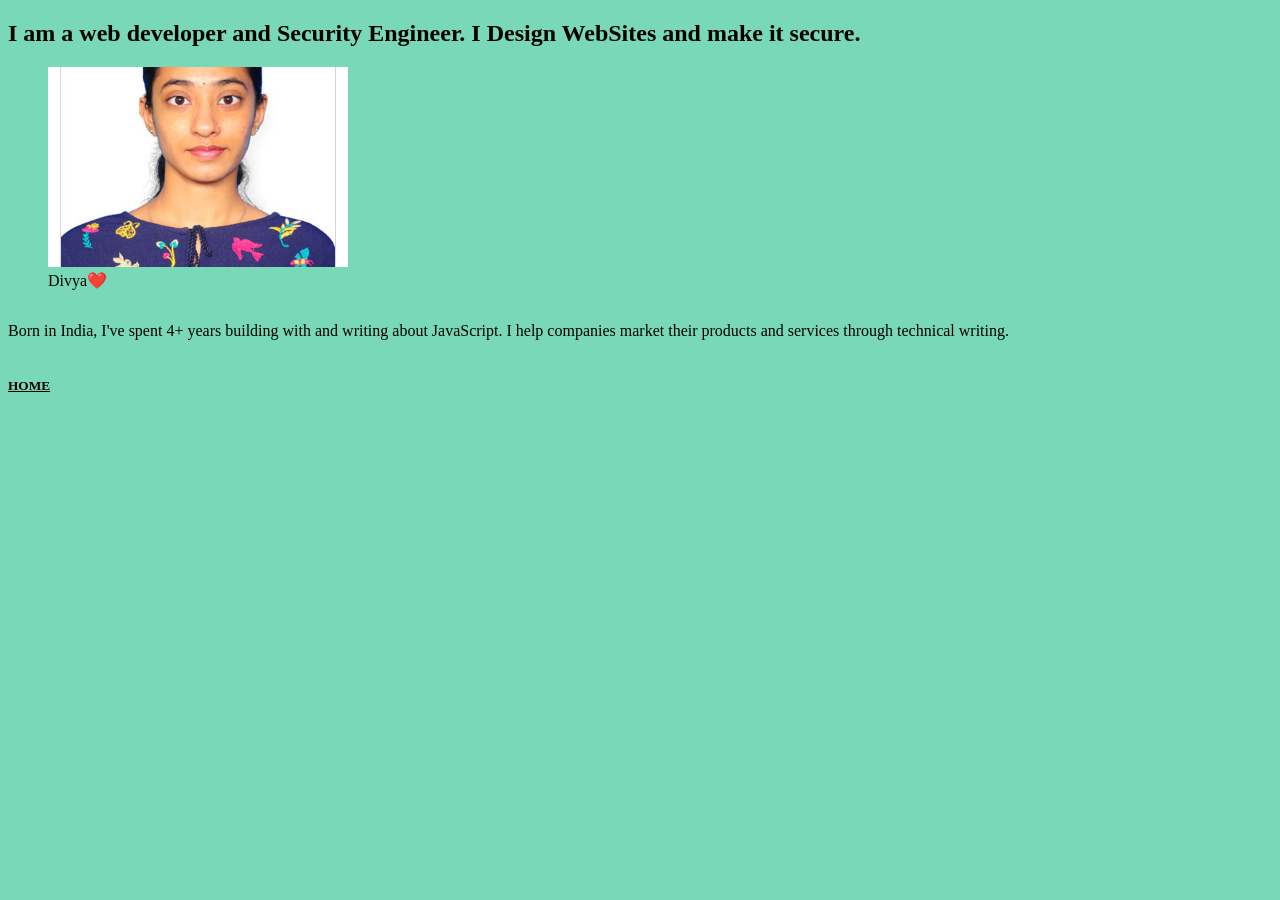
<file: about.html>
<!DOCTYPE html>
<html lang="en">
<head>
    <meta charset="UTF-8">
    <meta name="viewport" content="width=device-width, initial-scale=1.0">
    <title>About Page</title>
</head>
<style>
    body{
        background-color: rgb(121, 216, 184);
    }
@media (max-width: 468px) {
  .about_content {
    transform: skewX(0deg);
  }
}

.about_img {
  width: 300px;
  height: 200px;
  object-fit: cover;
  align-items: center;
}

.h5{
    display: inline-block;
}
a{
    color:black;
}
</style>
<body>
    <div class="wrapper">
    <div class="text_center">
      <h2>
        I am a web developer and Security Engineer. I Design WebSites and make it secure.
    </div>
    <div class="wrapper_inner">
      <div class="about_content flex flex_around">
        <figure class="about_figure text_center">
          <img width="200px" height="200px" src="221551601009.jpg" alt="Developer" class="about_img" />
          <figcaption class="about_caption">Divya❤️</figcaption>
        </figure>
        <p class="h5">
          Born in India, I've spent 4+ years building with and writing about JavaScript. I help companies market their products and services through technical writing.
        </p>
        <h5><a href="home.html">HOME</a></h5>
      </div>
    </div>
  </div>
</body>
</html>
</file>
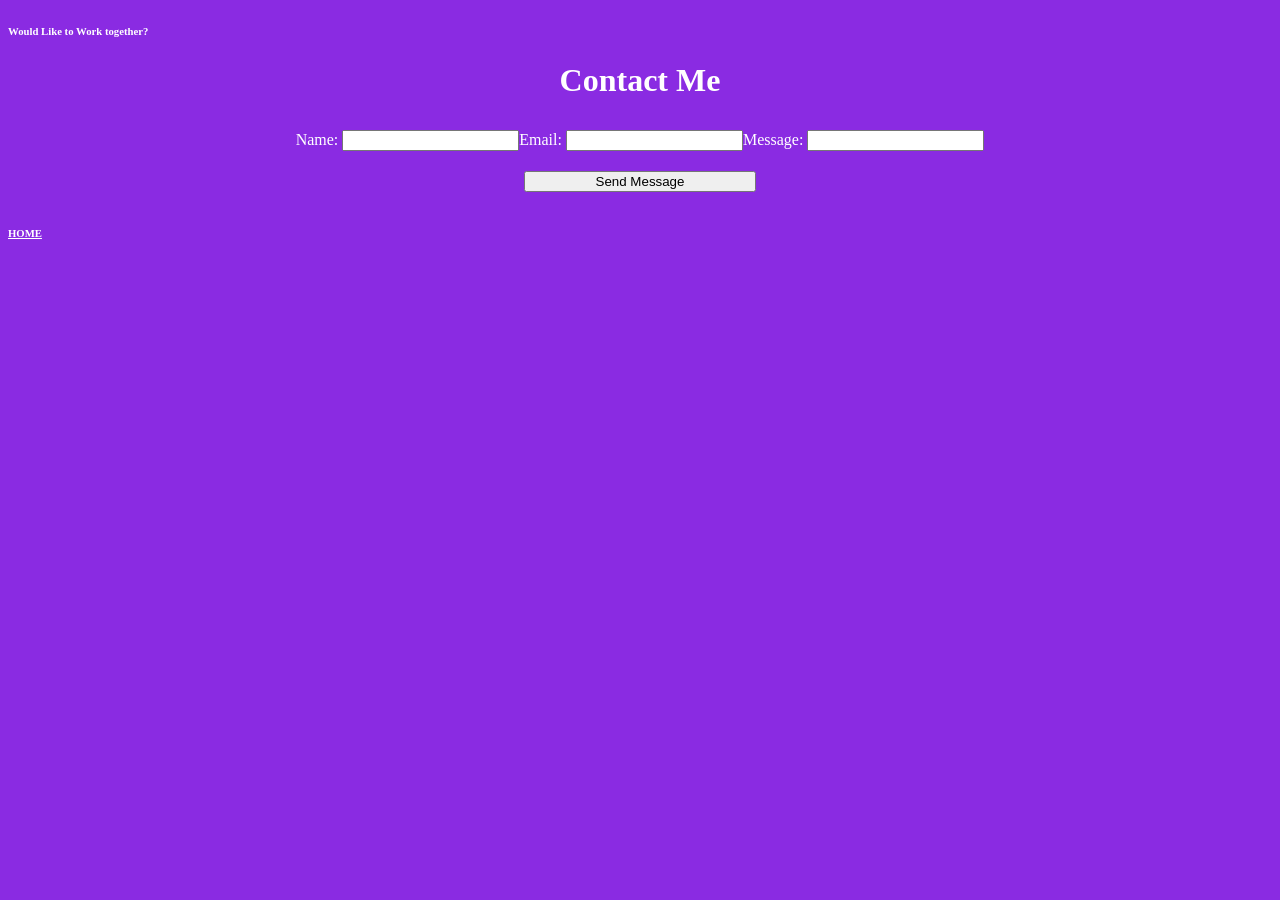
<file: contact.html>
<!DOCTYPE html>
<html lang="en">
<head>
    <meta charset="UTF-8">
    <meta name="viewport" content="width=device-width, initial-scale=1.0">
    <title>Contact Page</title>
</head>
<style>
body{
    background-color: blueviolet;
    color:white;
}
h1{
    text-align: center;
}
form{
    text-align: center;
    display: block;
    padding: 10px;
}
button{
    margin-top: 20px;
    padding-left: 70px;
    padding-right: 70px;
    
}
a{
    color: white;
}
</style>
<body>
    <div>
        <h6>Would Like to Work together?</h6>
        <h1>Contact Me</h1>
    </div>
    <form>
        <table>
        <tr>Name: <input type="text"></tr>
        <tr>Email: <input type="email"></tr>
        <tr>Message: <input type="text"></tr>
        </table>
        <button type="submit">Send Message</button>
    </form>
    <h6><a href="home.html"> HOME </a></h6>
</body>
</html>
</file>
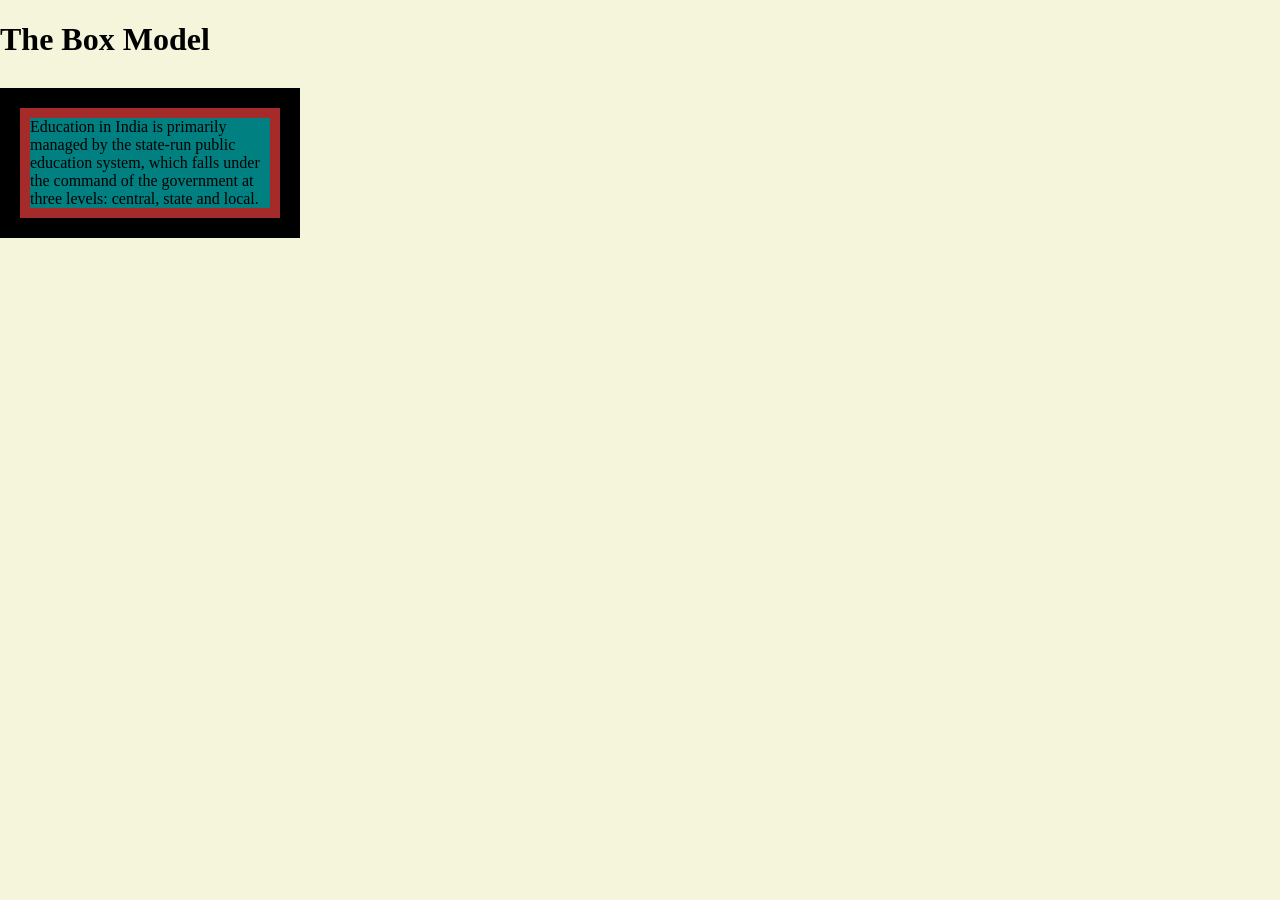
<file: site/box-creation.html>
<!DOCTYPE html>
<html lang="en">
<head>
    <meta charset="UTF-8">
    <meta name="viewport" content="width=device-width, initial-scale=1.0">
    <title>The Box Model</title>
    <style>
        *{
            box-sizing: border-box;
        }
        body{
            margin: 0;
            padding: 0;
            background-color: beige;
            
        }
        #box{
            background-color: brown;
            padding: 10px 10px 10px 10px;
            border: 20px solid black;
            width: 300px;
            margin-top: 20px;
           
        }
        #content{
            background-color: teal;
        }
        h1{
            margin-bottom: 30px;
        }

    </style>
</head>
<body>
    <h1>The Box Model</h1>
    <div id="box">
        <div id="content">Education in India is primarily managed by the state-run public education system, which falls under the command of the government at three levels: central, state and local.

        </div>
    </div>
    
</body>
</html>
</file>
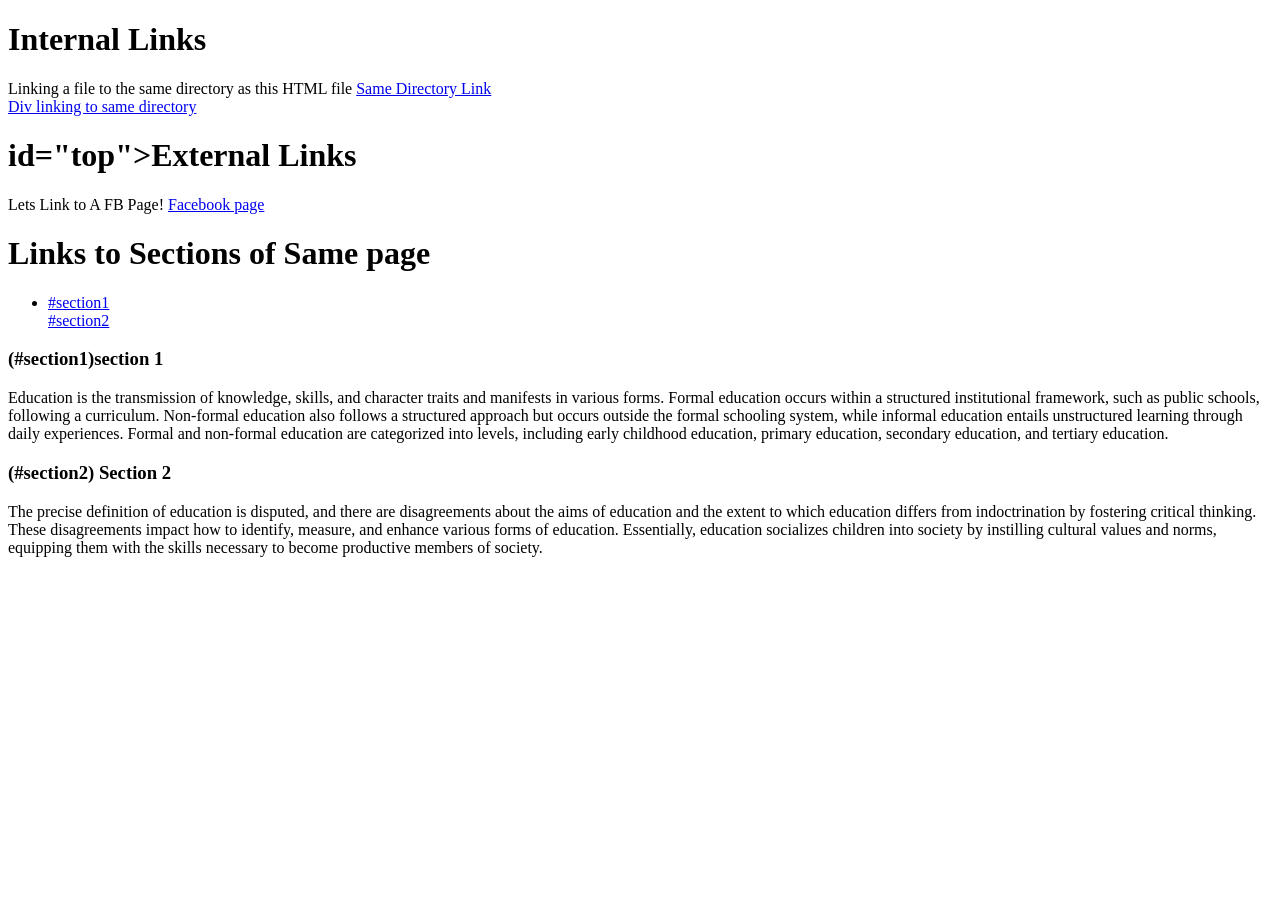
<file: site/links-internal.html>
<!DOCTYPE html>
<html lang="en">
<head>
    <meta charset="UTF-8">
    <meta name="viewport" content="width=device-width, initial-scale=1.0">
    <title>Internal Links</title>
</head>
<body>
    <h1>Internal Links</h1>
    <sectio>
        Linking a file to the same directory as this HTML file
        <a href="same-directory.html" title="Same directory link">Same Directory Link</a>

        <a href="same-directory.html" title="Same Dir Link">
            <div>Div linking to same directory</div>
        </a>
    </sectio>
    
</body>
</html>
<!DOCTYPE html>
<html lang="en">
<head>
    <meta charset="UTF-8">
    <meta name="viewport" content="width=device-width, initial-scale=1.0">
    <title>External Links</title>
</head>
<body>
    <h1> id="top">External Links</h1>
    <section>
        <p>
            Lets Link to A FB Page!
            <a href="http://www.facebook.com/" target="_balnk" title="Like our page">Facebook page</a>
        </p>

    </section>
</body>
</html>

<!DOCTYPE html>
<html lang="en">
<head>
    <meta charset="UTF-8">
    <meta name="viewport" content="width=device-width, initial-scale=1.0">
    <title>Fragment Links</title>
</head>
<body>
    <h1 id="top">Links to Sections of Same page</h1>
    <section>
        <ul>
            <li><a href="#section1">#section1</a></li>
            <l1><a href="#section2">#section2</a></l1>
        </ul>

    </section>
    <section id="section1">
        <h3>(#section1)section 1</h3>
        <p>
            Education is the transmission of knowledge, skills, and character traits and manifests in various forms. Formal education occurs within a structured institutional framework, such as public schools, following a curriculum. Non-formal education also follows a structured approach but occurs outside the formal schooling system, while informal education entails unstructured learning through daily experiences. Formal and non-formal education are categorized into levels, including early childhood education, primary education, secondary education, and tertiary education.
        </p>
    </section>
    <section id="section2">
        <h3>(#section2) Section 2</h3>
        <p>
            The precise definition of education is disputed, and there are disagreements about the aims of education and the extent to which education differs from indoctrination by fostering critical thinking. These disagreements impact how to identify, measure, and enhance various forms of education. Essentially, education socializes children into society by instilling cultural values and norms, equipping them with the skills necessary to become productive members of society. 
        </p>
    </section>
    
</body>
</html>
</file>
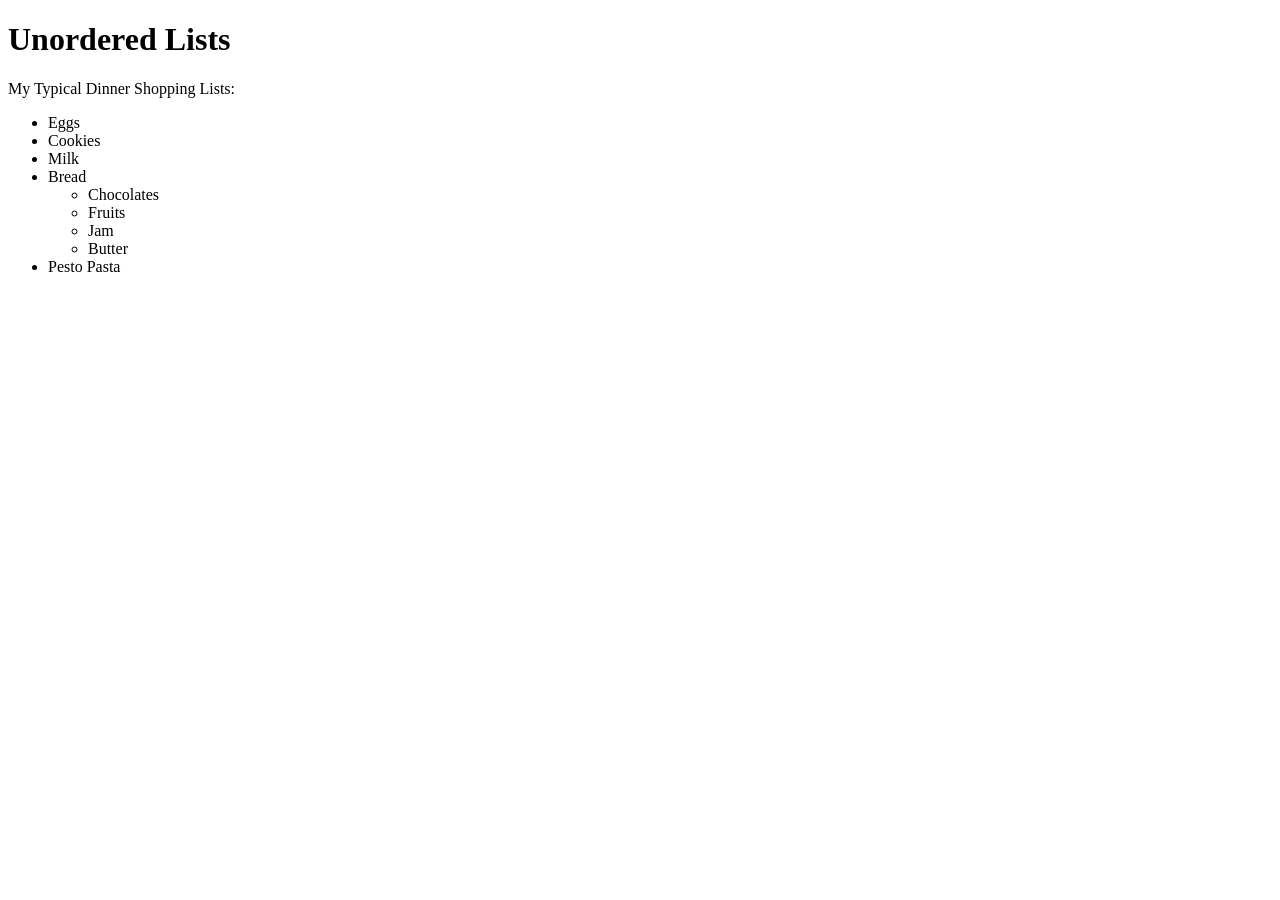
<file: site/lists.html>
<!DOCTYPE html>
<html lang="en">
<head>
    <meta charset="UTF-8">
    <meta name="viewport" content="width=device-width, initial-scale=1.0">
    <title>Lists</title>
</head>
<body>
    <h1> Unordered Lists</h1>
    <div>
        My Typical Dinner Shopping Lists:
    <ul>
        <li>Eggs</li>
        <li>Cookies</li>
        <li>Milk</li>
        <li>Bread
            <ul>
                <li>Chocolates</li>
                <li>Fruits</li>
                <li>Jam</li>
                <li>Butter</li>
            </ul>
        </li>
        <li>Pesto Pasta</li>
    </ul>
    </div>
    
</body>
</html>
</file>
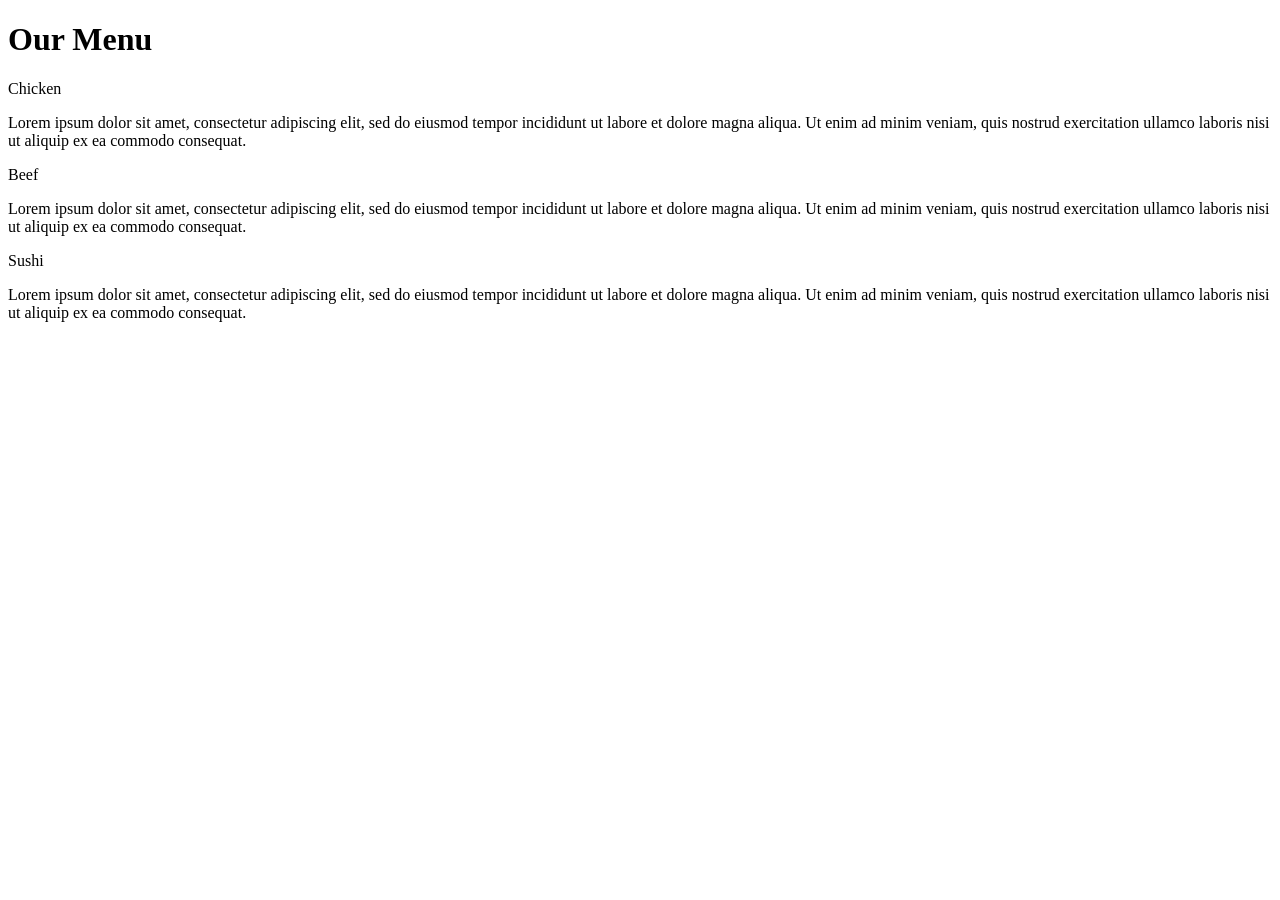
<file: site/menu.html>
<!DOCTYPE html>
<html lang="en">
<head>
    <meta charset="UTF-8">
    <meta name="viewport" content="width=device-width, initial-scale=1.0">
    <title>Our Menu</title>
    <link rel="stylesheet" href="C:\Users\User\Documents\HTML CSS learning\divyeah0208.github.io\site\style.css">
</head>
<body>
    <header>
        <h1>Our Menu</h1>
    </header>
    <section class="menu">
        <div class="menu-item">
            <div class="menu-header chicken">Chicken</div>
            <div class="menu-content">
                <p>Lorem ipsum dolor sit amet, consectetur adipiscing elit, sed do eiusmod tempor incididunt ut labore et dolore magna aliqua. Ut enim ad minim veniam, quis nostrud exercitation ullamco laboris nisi ut aliquip ex ea commodo consequat.</p>
            </div>
        </div>
        <div class="menu-item">
            <div class="menu-header beef">Beef</div>
            <div class="menu-content">
                <p>Lorem ipsum dolor sit amet, consectetur adipiscing elit, sed do eiusmod tempor incididunt ut labore et dolore magna aliqua. Ut enim ad minim veniam, quis nostrud exercitation ullamco laboris nisi ut aliquip ex ea commodo consequat.</p>
            </div>
        </div>
        <div class="menu-item">
            <div class="menu-header sushi">Sushi</div>
            <div class="menu-content">
                <p>Lorem ipsum dolor sit amet, consectetur adipiscing elit, sed do eiusmod tempor incididunt ut labore et dolore magna aliqua. Ut enim ad minim veniam, quis nostrud exercitation ullamco laboris nisi ut aliquip ex ea commodo consequat.</p>
            </div>
        </div>
    </section>
</body>
</html>
</file>
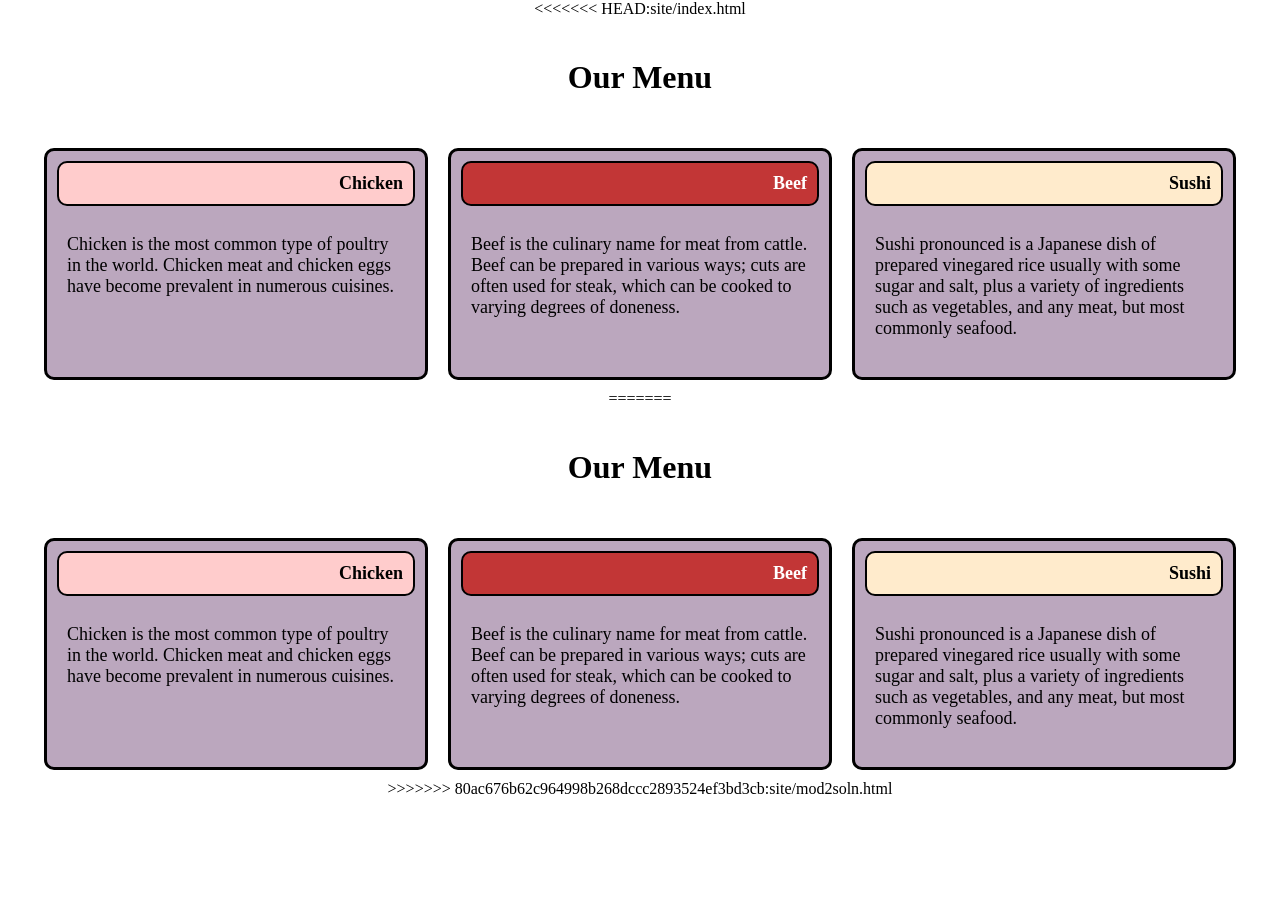
<file: site/mod2soln.html>
<<<<<<< HEAD:site/index.html
<!DOCTYPE html>
<html lang="en">
<head>
    <meta charset="UTF-8">
    <meta name="viewport" content="width=device-width, initial-scale=1.0">
    <title>Our Menu</title>
    <style>
    body {
    font-family: cursive;
    margin: 0;
    padding: 0;
    display: flex;
    flex-direction: column;
    align-items: center;
}

header {
    width: 100%;
    text-align: center;
    margin: 20px 0;
}

.menu {
    width: 100%;
    display: flex;
    flex-wrap: wrap;
    justify-content: center;
}

.menu-item {
    background-color: #bba7be;
    border: 3px solid #000;
    border-radius: 10px;
    box-sizing: border-box;
    font-size:large;
    padding: 10px;
    margin: 10px;
}

.menu-header {
    padding: 10px;
    border: 2px solid #000;
    border-radius:10px 10px 10px 10px;
    font-weight: bold;
    text-align: right;
}

.menu-header.chicken {
    background-color: #ffcccc; /* Light red */     
}

.menu-header.beef {
    color:white;
    background-color: #c23636; /* Darker red */
}

.menu-header.sushi {
    background-color: #ffebcc; /* Light yellow */
}

.menu-content {
    padding: 10px;
    border-radius: 0 0 10px 10px;
}

/* Desktop view (992px and above) */
@media (min-width: 992px) {
    .menu-item {
        float: left;
        width: 30%;
    }
}

/* Tablet view (768px to 991px) */
@media (min-width: 768px) and (max-width: 991px) {
    .menu-item {
        float: left;
        width: 45%;
    }
    .menu-item:nth-child(3) {
        width: 95%;
    }
}

/* Mobile view (767px and below) */
@media (max-width: 767px) {
    .menu-item {
        float: none;
        width: 95%;
    }
}

    </style>
</head>
<body>
    <header>
        <h1>Our Menu</h1>
    </header>
    <section class="menu">
        <div class="menu-item">
            <div class="menu-header chicken">Chicken</div>
            <div class="menu-content">
                <p>Chicken is the most common type of poultry in the world. Chicken meat and chicken eggs have become prevalent in numerous cuisines.</p>
            </div>
        </div>
        <div class="menu-item">
            <div class="menu-header beef">Beef</div>
            <div class="menu-content">
                <p>Beef is the culinary name for meat from cattle. Beef can be prepared in various ways; cuts are often used for steak, which can be cooked to varying degrees of doneness. </p>
            </div>
        </div>
        <div class="menu-item">
            <div class="menu-header sushi">Sushi</div>
            <div class="menu-content">
                <p>Sushi pronounced is a Japanese dish of prepared vinegared rice usually with some sugar and salt, plus a variety of ingredients such as vegetables, and any meat, but most commonly seafood.</p>
            </div>
        </div>
    </section>
</body>

=======

<!DOCTYPE html>
<html lang="en">
<head>
    <meta charset="UTF-8">
    <meta name="viewport" content="width=device-width, initial-scale=1.0">
    <title>Our Menu</title>
    <style>
    body {
    font-family: cursive;
    margin: 0;
    padding: 0;
    display: flex;
    flex-direction: column;
    align-items: center;
}

header {
    width: 100%;
    text-align: center;
    margin: 20px 0;
}

.menu {
    width: 100%;
    display: flex;
    flex-wrap: wrap;
    justify-content: center;
}

.menu-item {
    background-color: #bba7be;
    border: 3px solid #000;
    border-radius: 10px;
    box-sizing: border-box;
    font-size:large;
    padding: 10px;
    margin: 10px;
}

.menu-header {
    padding: 10px;
    border: 2px solid #000;
    border-radius:10px 10px 10px 10px;
    font-weight: bold;
    text-align: right;
}

.menu-header.chicken {
    background-color: #ffcccc; /* Light red */     
}

.menu-header.beef {
    color:white;
    background-color: #c23636; /* Darker red */
}

.menu-header.sushi {
    background-color: #ffebcc; /* Light yellow */
}

.menu-content {
    padding: 10px;
    border-radius: 0 0 10px 10px;
}

/* Desktop view (992px and above) */
@media (min-width: 992px) {
    .menu-item {
        float: left;
        width: 30%;
    }
}

/* Tablet view (768px to 991px) */
@media (min-width: 768px) and (max-width: 991px) {
    .menu-item {
        float: left;
        width: 45%;
    }
    .menu-item:nth-child(3) {
        width: 95%;
    }
}

/* Mobile view (767px and below) */
@media (max-width: 767px) {
    .menu-item {
        float: none;
        width: 95%;
    }
}

    </style>
</head>
<body>
    <header>
        <h1>Our Menu</h1>
    </header>
    <section class="menu">
        <div class="menu-item">
            <div class="menu-header chicken">Chicken</div>
            <div class="menu-content">
                <p>Chicken is the most common type of poultry in the world. Chicken meat and chicken eggs have become prevalent in numerous cuisines.</p>
            </div>
        </div>
        <div class="menu-item">
            <div class="menu-header beef">Beef</div>
            <div class="menu-content">
                <p>Beef is the culinary name for meat from cattle. Beef can be prepared in various ways; cuts are often used for steak, which can be cooked to varying degrees of doneness. </p>
            </div>
        </div>
        <div class="menu-item">
            <div class="menu-header sushi">Sushi</div>
            <div class="menu-content">
                <p>Sushi pronounced is a Japanese dish of prepared vinegared rice usually with some sugar and salt, plus a variety of ingredients such as vegetables, and any meat, but most commonly seafood.</p>
            </div>
        </div>
    </section>
</body>
</html>
>>>>>>> 80ac676b62c964998b268dccc2893524ef3bd3cb:site/mod2soln.html
</file>
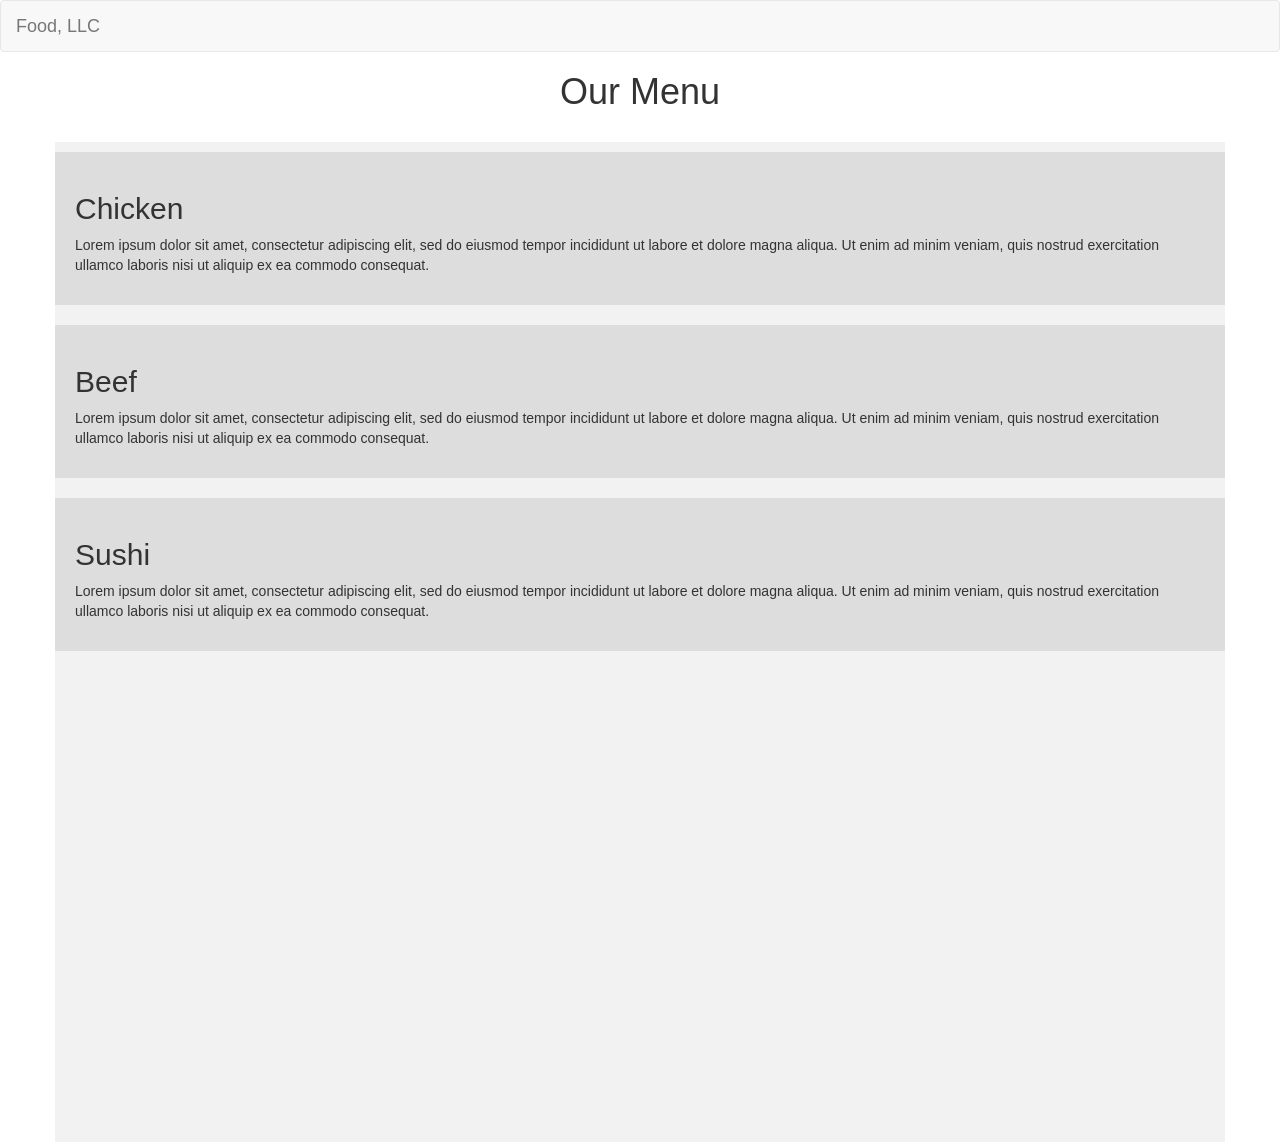
<file: site/mod3soln.html>
<!DOCTYPE html>
<html lang="en">
<head>
    <meta charset="UTF-8">
    <meta name="viewport" content="width=device-width, initial-scale=1">
    <title>Food, LLC</title>
    <link rel="stylesheet" href="https://maxcdn.bootstrapcdn.com/bootstrap/3.3.7/css/bootstrap.min.css">
    <style>
        .navbar {
            margin-bottom: 0;
        }
        .navbar-brand {
            float: left;
        }
        .navbar-toggle {
            float: right;
        }
        .dropdown-menu {
            width: 100%;
            background-color: #ddd;
        }
        .tall-section {
            height: 1000px;
            background-color: #f2f2f2;
            margin-top: 20px;
        }
        .menu-item {
            padding: 20px;
            background-color: #ddd;
            margin: 10px 0;
        }
    </style>
</head>
<body>

<!-- Navbar -->
<nav class="navbar navbar-default">
    <div class="container-fluid">
        <div class="navbar-header">
            <button type="button" class="navbar-toggle collapsed" data-toggle="collapse" data-target="#navbar-collapse">
                <span class="sr-only">Toggle navigation</span>
                <span class="icon-bar"></span>
                <span class="icon-bar"></span>
                <span class="icon-bar"></span>
            </button>
            <a class="navbar-brand" href="#">Food, LLC</a>
        </div>
        <div class="collapse navbar-collapse" id="navbar-collapse">
            <ul class="nav navbar-nav visible-xs">
                <li><a href="#">Chicken</a></li>
                <li><a href="#">Beef</a></li>
                <li><a href="#">Sushi</a></li>
            </ul>
        </div>
    </div>
</nav>

<!-- Page Heading -->
<div class="container text-center">
    <h1>Our Menu</h1>
</div>

<!-- Tall Section -->
<div class="container tall-section">
    <div class="row">
        <div class="col-xs-12 menu-item">
            <h2>Chicken</h2>
            <p>Lorem ipsum dolor sit amet, consectetur adipiscing elit, sed do eiusmod tempor incididunt ut labore et dolore magna aliqua. Ut enim ad minim veniam, quis nostrud exercitation ullamco laboris nisi ut aliquip ex ea commodo consequat.</p>
        </div>
        <div class="col-xs-12 menu-item">
            <h2>Beef</h2>
            <p>Lorem ipsum dolor sit amet, consectetur adipiscing elit, sed do eiusmod tempor incididunt ut labore et dolore magna aliqua. Ut enim ad minim veniam, quis nostrud exercitation ullamco laboris nisi ut aliquip ex ea commodo consequat.</p>
        </div>
        <div class="col-xs-12 menu-item">
            <h2>Sushi</h2>
            <p>Lorem ipsum dolor sit amet, consectetur adipiscing elit, sed do eiusmod tempor incididunt ut labore et dolore magna aliqua. Ut enim ad minim veniam, quis nostrud exercitation ullamco laboris nisi ut aliquip ex ea commodo consequat.</p>
        </div>
    </div>
</div>

<script src="https://ajax.googleapis.com/ajax/libs/jquery/3.3.1/jquery.min.js"></script>
<script src="https://maxcdn.bootstrapcdn.com/bootstrap/3.3.7/js/bootstrap.min.js"></script>
</body>
</html>
</file>
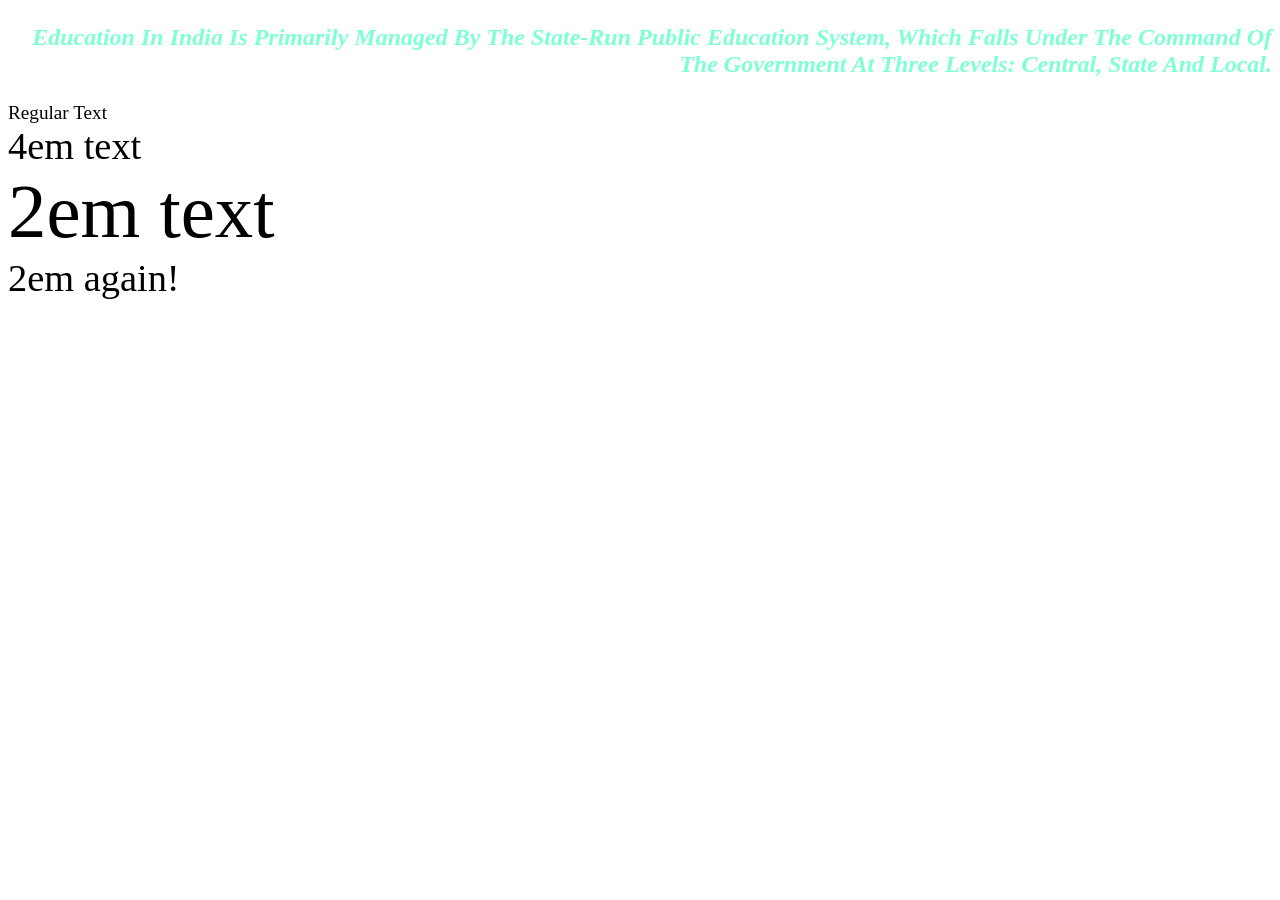
<file: site/text-style.html>
<!DOCTYPE html>
<html lang="en">
<head>
    <meta charset="UTF-8">
    <meta name="viewport" content="width=device-width, initial-scale=1.0">
    <title>Text Styling</title>
    <style>
        .style{
            font-family:Georgia, 'Times New Roman', Times, serif;
            color:aquamarine;
            font-style: italic;
            font-weight: 900;
            font-size: 24px;
            text-transform: capitalize;
            text-align: right;
        }
    </style>
</head>
<body>
    <p class="style">Education in India is primarily managed by the state-run public education system, which falls under the command of the government at three levels: central, state and local.</p>
    
</body>
</html>

<!DOCTYPE html>
<html lang="en">
<head>
    <meta charset="UTF-8">
    <meta name="viewport" content="width=device-width, initial-scale=1.0">
    <title>Setting Font Size</title>
    <style>
      body{
        font-size: 120%;
      }
    
    </style>
</head>
<body>
    <div>Regular Text</div>
    <div style="font-size: 2em;">4em text 
        <div style="font-size: 2em;">2em text 
            <div style="font-size: .5em;"> 2em again!</div>

        </div>
    </div>
    
</body>
</html>
</file>
